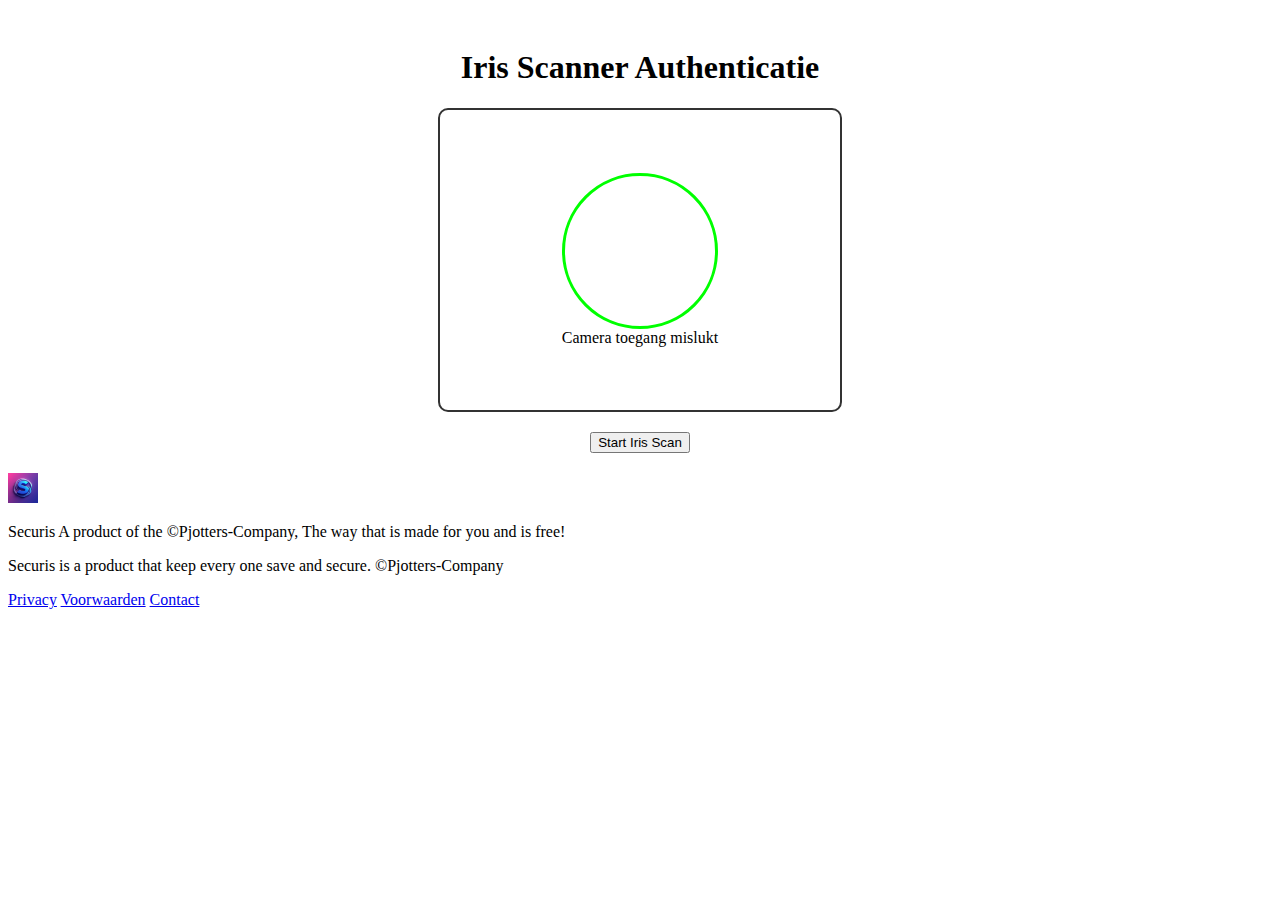
<file: index.html>
<!DOCTYPE html>
<html>
<head>
    <title>Iris Scanner Beveiliging</title>
    <link rel="stylesheet" href="static/css/style.css">
</head>
<body>
    <div class="container">
        <h1>Iris Scanner Authenticatie</h1>
        <div class="scan-container">
            <video id="video" autoplay></video>
            <canvas id="canvas"></canvas>
            <div class="scan-overlay">
                <div class="scan-circle"></div>
                <div class="scan-status">Plaats uw oog in de cirkel</div>
            </div>
        </div>
        <button id="scan">Start Iris Scan</button>
        <div id="result"></div>
    </div>
    <footer>
        <div class="footer-content">
            <div class="footer-logo">
                <img src="Image/Logo/2.png" alt="ZipZop Logo" height="30">  

                   <p>Securis A product of the ©Pjotters-Company, The way that is made for you and is free!</p>
                   <p>Securis is a product that keep every one save and secure. ©Pjotters-Company</p>
            </div>
            <div class="footer-links">
                <a href="privacy.html">Privacy</a>
                <a href="terms.html">Voorwaarden</a>
                <a href="mailto:pjotters.zipzop@gmail.com">Contact</a>
            </div>
        </div>
    </footer>
    <script src="static/js/scanner.js"></script>
</body>
</html>
</file>
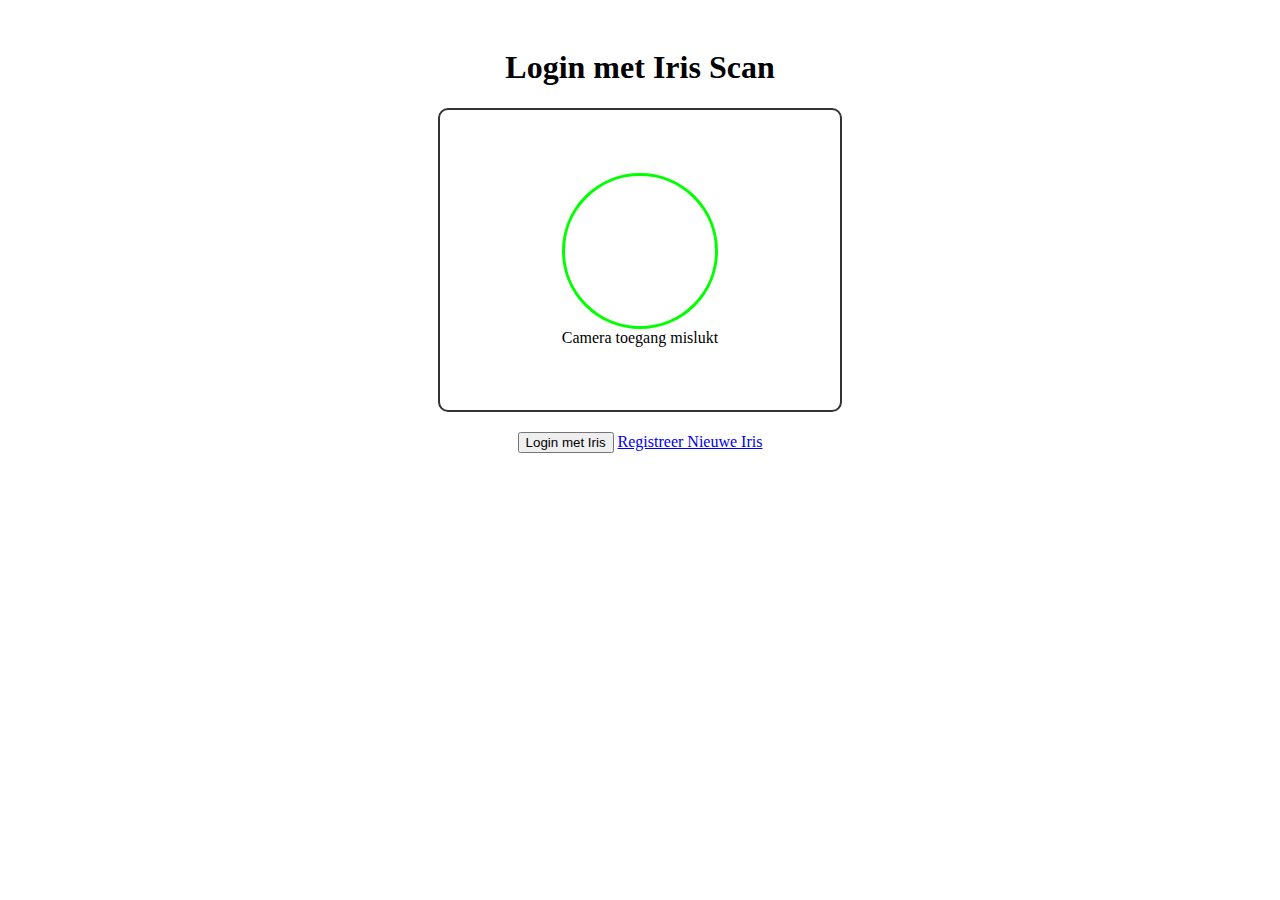
<file: iris-login/index.html>
<!DOCTYPE html>
<html>
<head>
    <title>Iris Login</title>
    <link rel="stylesheet" href="css/style.css">
</head>
<body>
    <div class="container">
        <h1>Login met Iris Scan</h1>
        <div class="scan-container">
            <video id="video" autoplay playsinline></video>
            <canvas id="canvas" style="display:none"></canvas>
            <div class="scan-overlay">
                <div class="scan-circle"></div>
                <div id="status" class="scan-status">Camera wordt gestart...</div>
            </div>
        </div>
        <div class="button-container">
            <button id="loginBtn" class="primary-button">Login met Iris</button>
            <a href="register.html" class="secondary-button">Registreer Nieuwe Iris</a>
        </div>
    </div>
    <script src="js/config.js"></script>
    <script src="js/iris-login.js"></script>
    <script src="js/auth.js"></script>
</body>
</html>
</file>
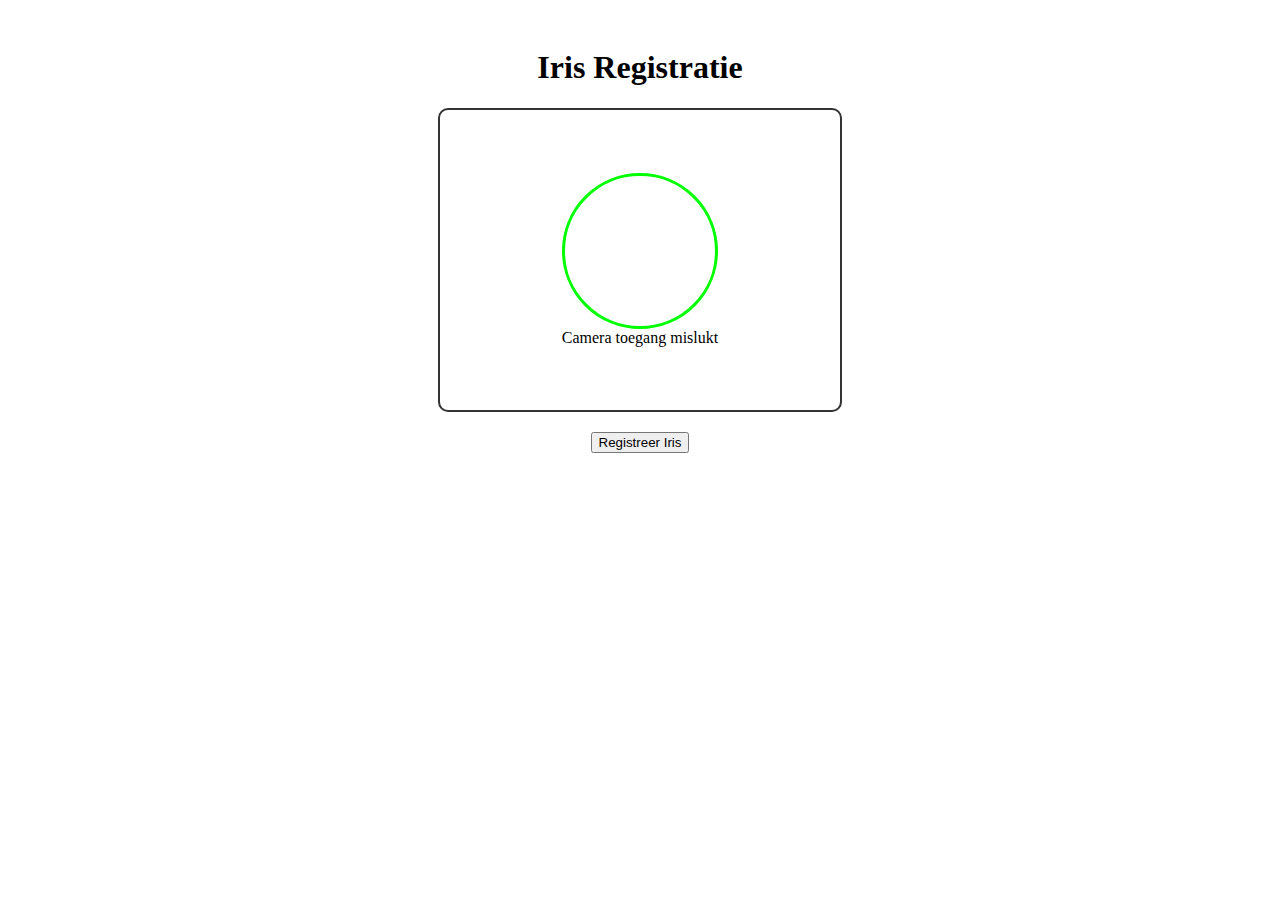
<file: register.html>
<!DOCTYPE html>
<html>
<head>
    <title>Iris Registratie</title>
    <link rel="stylesheet" href="static/css/style.css">
</head>
<body>
    <div class="container">
        <h1>Iris Registratie</h1>
        <div class="scan-container">
            <video id="video" autoplay></video>
            <canvas id="canvas" style="display:none"></canvas>
            <div class="scan-overlay">
                <div class="scan-circle"></div>
                <div class="scan-status">Plaats uw oog in de cirkel</div>
            </div>
        </div>
        <button id="registerBtn">Registreer Iris</button>
    </div>
    <script src="static/js/register.js"></script>
</body>
</html>
</file>
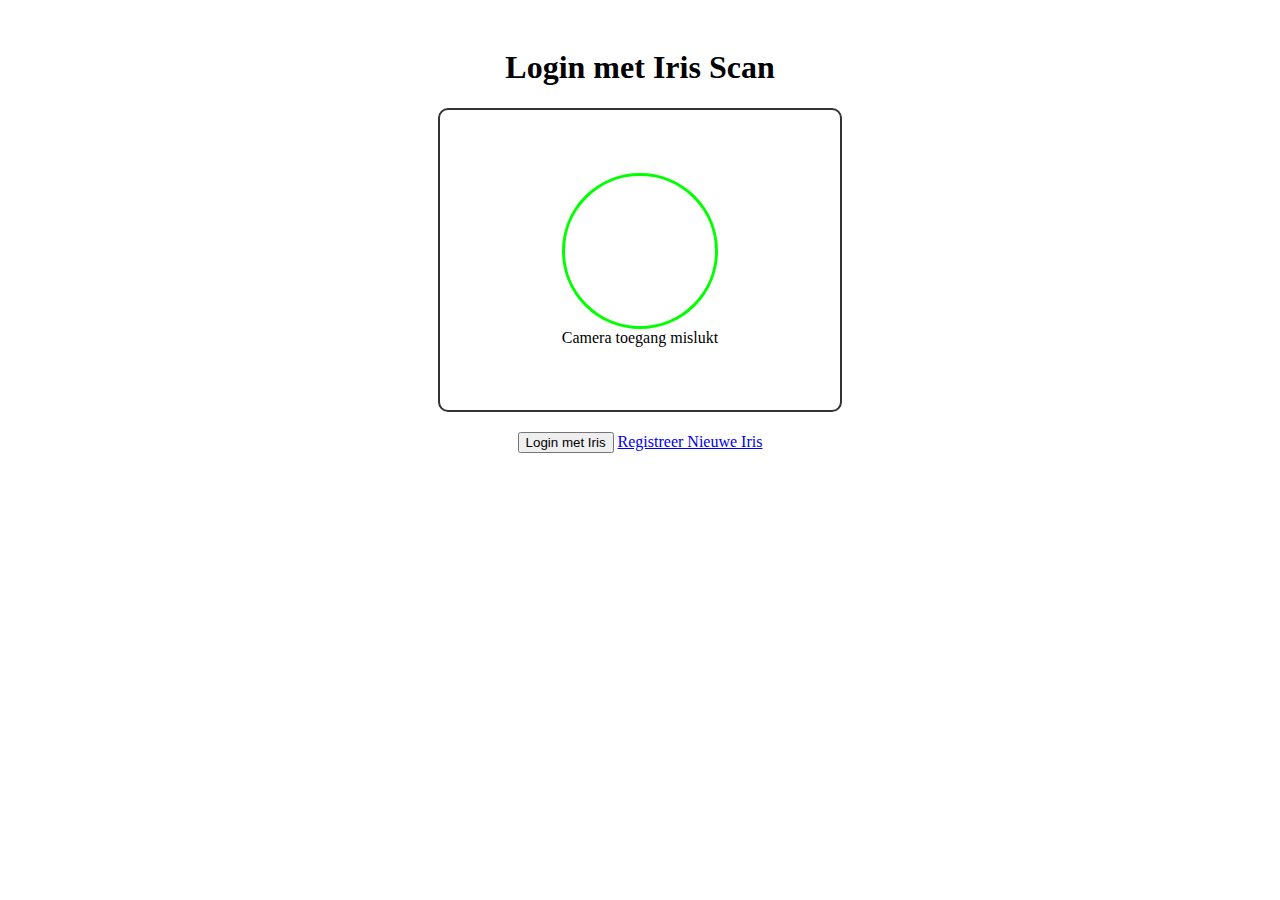
<file: iris-login/dashboard.html>
<!DOCTYPE html>
<html>
<head>
    <title>Dashboard</title>
    <link rel="stylesheet" href="css/style.css">
</head>
<body>
    <div class="container">
        <h1>Welkom op het Dashboard</h1>
        <p>Je bent succesvol ingelogd met je iris!</p>
        <button onclick="logout()" class="primary-button">Uitloggen</button>
    </div>
    <script src="js/auth.js"></script>
    <script>
        // Check of gebruiker is ingelogd
        requireAuth();
    </script>
</body>
</html>
</file>
<file: static/css/style.css>
.container {
    max-width: 800px;
    margin: 0 auto;
    padding: 20px;
    text-align: center;
}

.scan-container {
    position: relative;
    width: 400px;
    height: 300px;
    margin: 20px auto;
    border: 2px solid #333;
    border-radius: 10px;
    overflow: hidden;
}

.scan-overlay {
    position: absolute;
    top: 0;
    left: 0;
    width: 100%;
    height: 100%;
    display: flex;
    flex-direction: column;
    align-items: center;
    justify-content: center;
}

.scan-circle {
    width: 150px;
    height: 150px;
    border: 3px solid #00ff00;
    border-radius: 50%;
    animation: pulse 2s infinite;
}

@keyframes pulse {
    0% { transform: scale(1); opacity: 1; }
    50% { transform: scale(1.1); opacity: 0.7; }
    100% { transform: scale(1); opacity: 1; }
}
</file>
<file: iris-login/css/style.css>
.container {
    max-width: 800px;
    margin: 0 auto;
    padding: 20px;
    text-align: center;
}

.scan-container {
    position: relative;
    width: 400px;
    height: 300px;
    margin: 20px auto;
    border: 2px solid #333;
    border-radius: 10px;
    overflow: hidden;
}

.scan-overlay {
    position: absolute;
    top: 0;
    left: 0;
    width: 100%;
    height: 100%;
    display: flex;
    flex-direction: column;
    align-items: center;
    justify-content: center;
}

.scan-circle {
    width: 150px;
    height: 150px;
    border: 3px solid #00ff00;
    border-radius: 50%;
    animation: pulse 2s infinite;
}

@keyframes pulse {
    0% { transform: scale(1); opacity: 1; }
    50% { transform: scale(1.1); opacity: 0.7; }
    100% { transform: scale(1); opacity: 1; }
}
</file>
